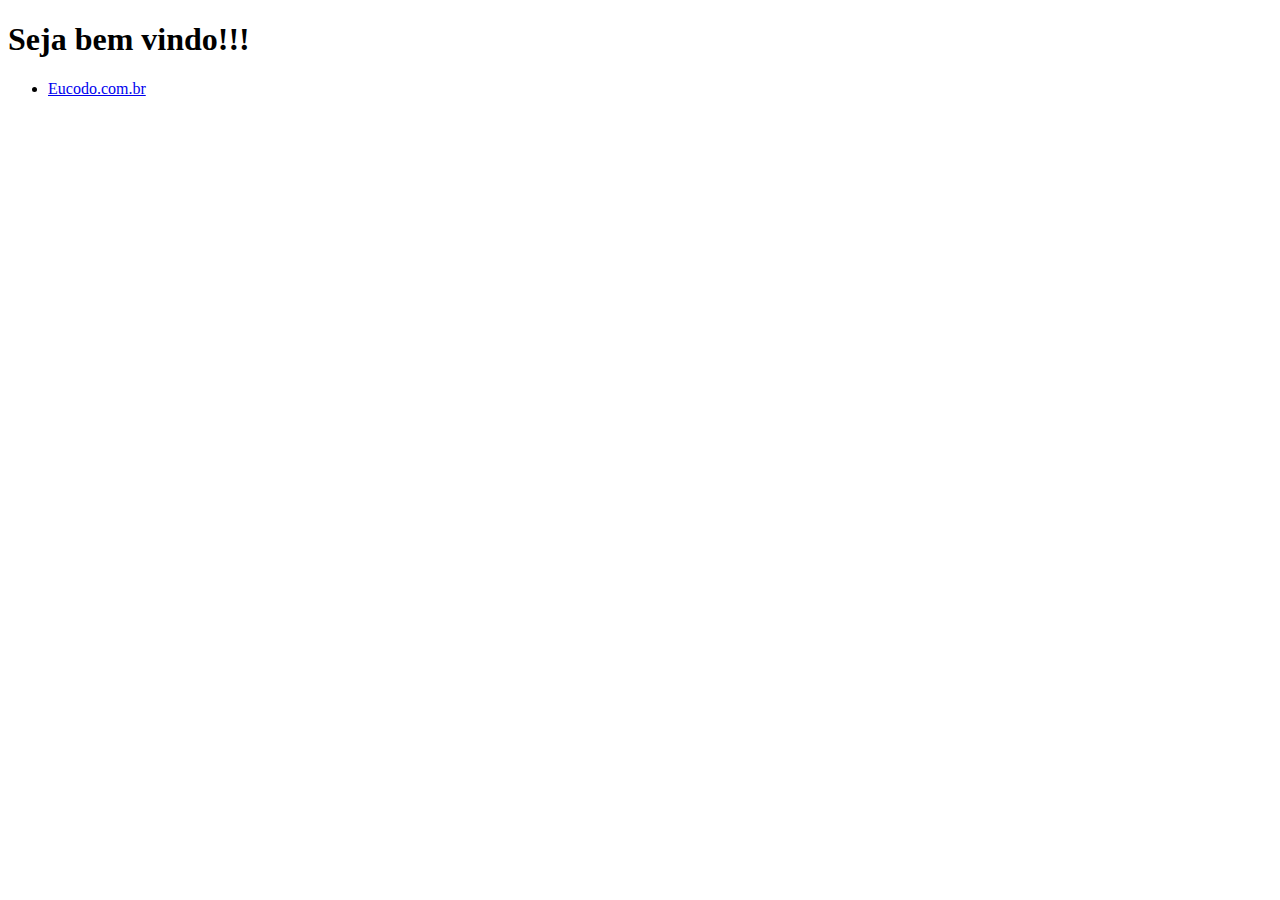
<file: index.html>
<!DOCTYPE html>
<html lang="en">
    <head>
        <meta charset="UTF-8">
        <meta http-equiv="X-UA-Compatible" content="IE=edge">
        <meta name="viewport" content="width=device-width, initial-scale=1.0">
        <title>The Charles</title>
    </head>
    <body>

        <h1>
            Seja bem vindo!!!
        </h1>
        <ul>
            <li>
                <a href="eucodo/index.html" gabriel="1">Eucodo.com.br</a>
            </li>
        </ul>

    </body>
</html>
</file>
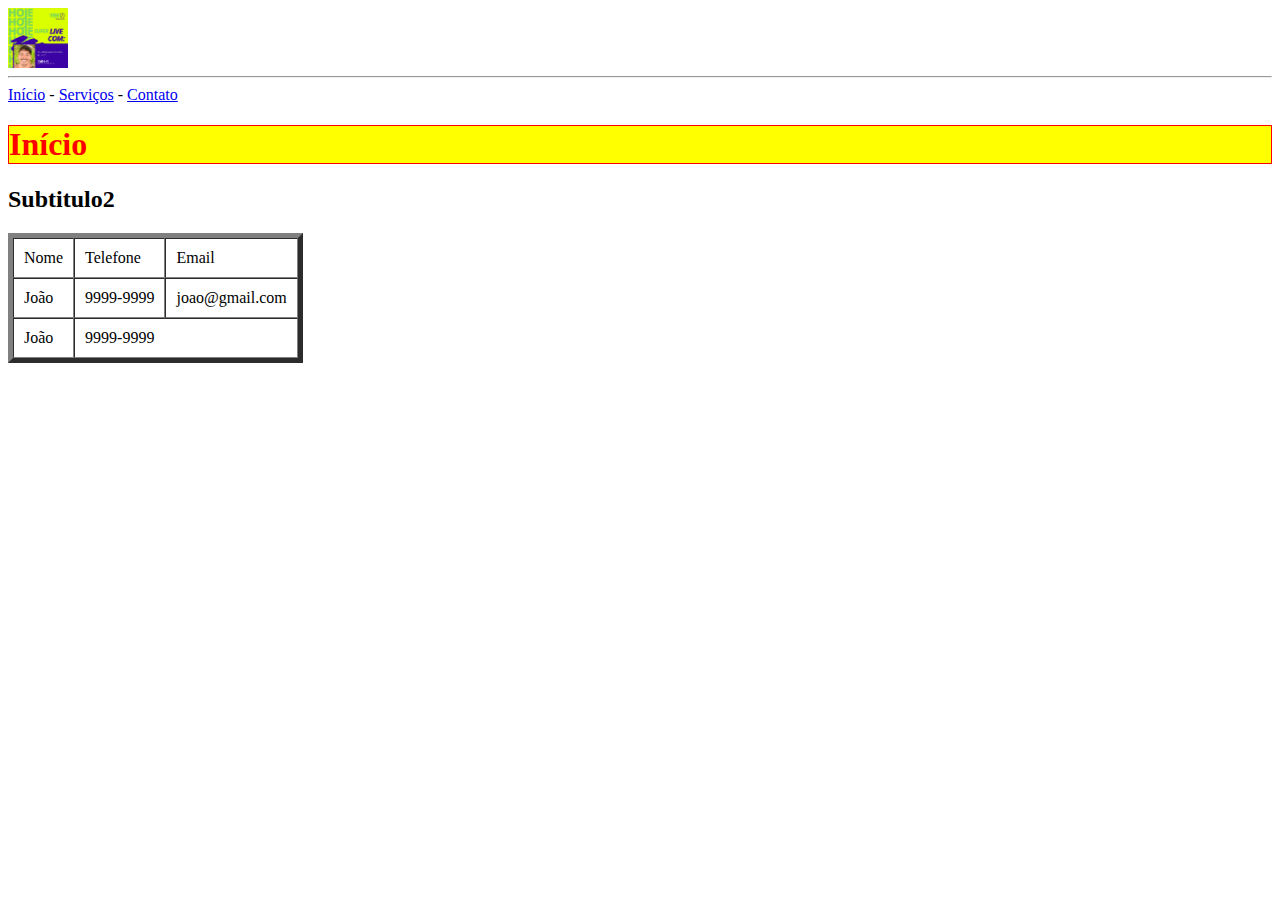
<file: eucodo/index.html>
<html>

    <head>
        <title>Título da página</title>
        <link rel="stylesheet" href="estilo.css">
    </head>

    <body>

        <img src="imagens/imagem.png" height="60px">

        <hr>

        <a href="index.html">Início</a> - <a href="servicos.html">Serviços</a> -
        <a href="contato.html">Contato</a>

        <h1>
            Início
        </h1>
        <h2>Subtitulo2</h2>

        <table border="5" cellspacing="0" cellpadding="10">
            <tr>
                <td>Nome</td>
                <td>Telefone</td>
                <td>Email</td>
            </tr>
            <tr>
                <td>João</td>
                <td>9999-9999</td>
                <td>joao@gmail.com</td>
            </tr>
            <tr>
                <td>João</td>
                <td colspan="2">9999-9999</td>
            </tr>
        </table>

    </body>

</html>
</file>
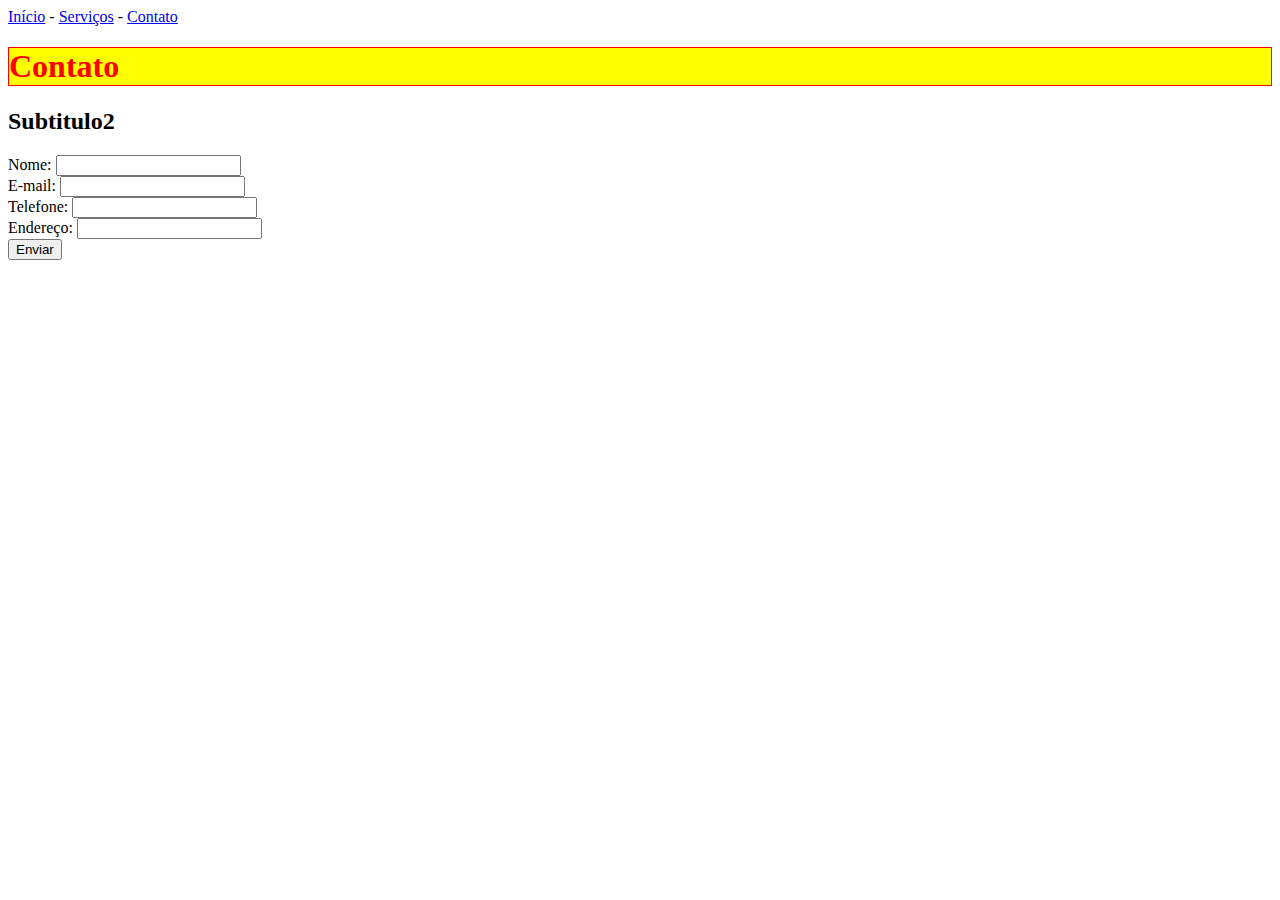
<file: contato.html>
<html>

    <head>
        <title>Título da página</title>
        <link rel="stylesheet" href="estilo.css">
        <script type="text/javascript">

            function validarFormulario()
            {

                var nome = document.getElementById("nome").value;
                var email = document.getElementById("email").value;
                var telefone = document.getElementById("telefone").value;

                if (nome == "")
                {
                    alert("Preencha o campo nome");
                    return false;
                }

                if (email == "")
                {
                    alert("Preencha o campo e-mail");
                    return false;
                }

                if (telefone == "")
                {
                    alert("Preencha o campo telefone");
                    return false;
                }

                alert("Formulário enviado com sucesso!");

                return false;
            }

        </script>
    </head>

    <body>

        <a href="index.html">Início</a> - <a href="servicos.html">Serviços</a> -
        <a href="contato.html">Contato</a>

        <h1>
            Contato
        </h1>
        <h2>Subtitulo2</h2>

        <form onsubmit="return validarFormulario()">

            Nome: <input type="text" name="nome" id="nome" /><br />
            E-mail: <input type="text" name="email" id="email" /><br />
            Telefone: <input type="text" name="telefone" id="telefone" /><br />
            Endereço: <input type="text" name="endereco" id="endereco"
                maxlength="10" /><br />
            <input type="submit" value="Enviar" />

        </form>

    </body>

</html>
</file>
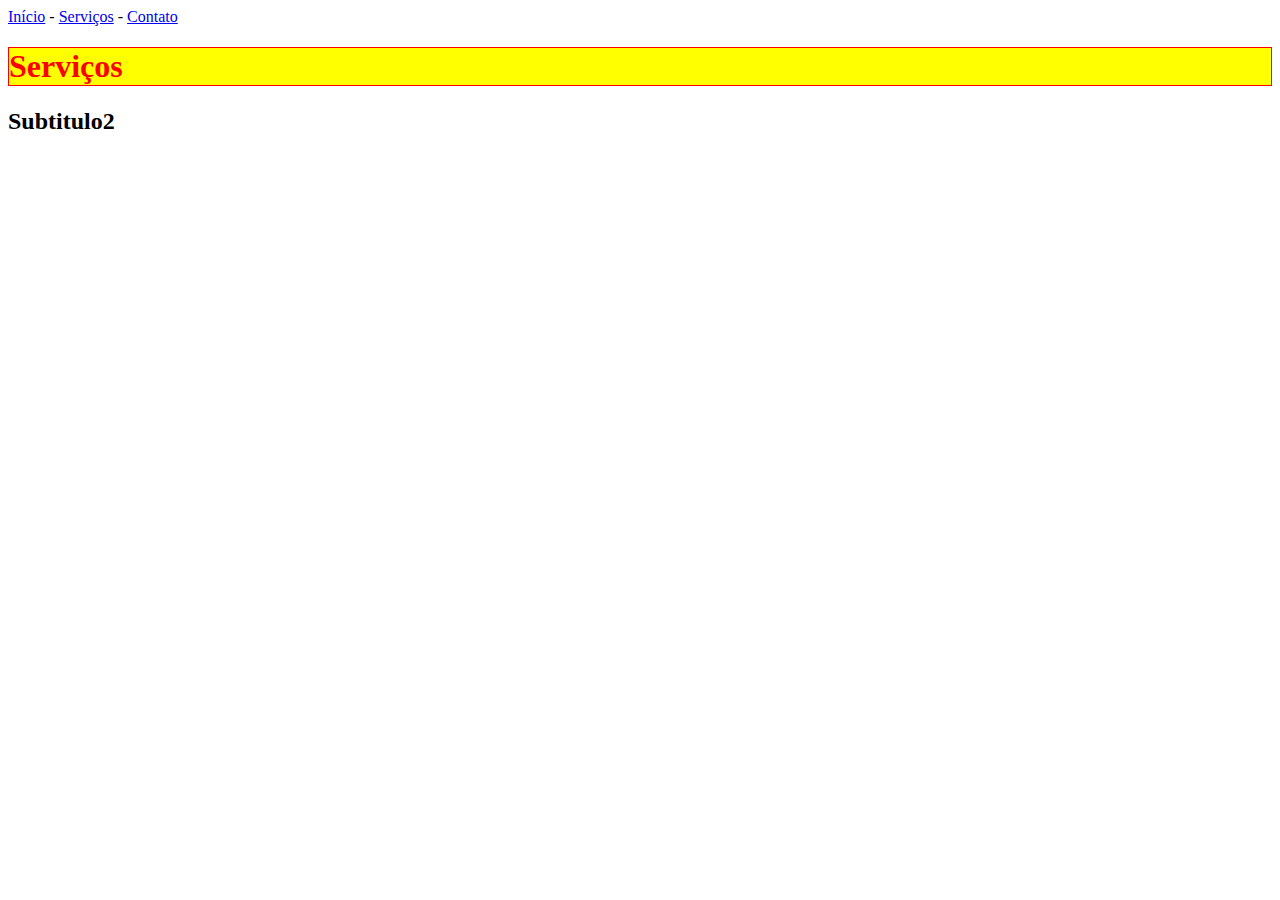
<file: servicos.html>
<html>

    <head>
        <title>Título da página</title>
        <link rel="stylesheet" href="estilo.css">
    </head>

    <body>

        <a href="index.html">Início</a> - <a href="servicos.html">Serviços</a> -
        <a href="contato.html">Contato</a>

        <h1>
            Serviços
        </h1>
        <h2>Subtitulo2</h2>

    </body>

</html>
</file>
<file: eucodo/estilo.css>
h1 {
  color: red;
  background-color: yellow;
  border: solid 1px red;
}
</file>
<file: estilo.css>
h1 {
  color: red;
  background-color: yellow;
  border: solid 1px red;
}
</file>
